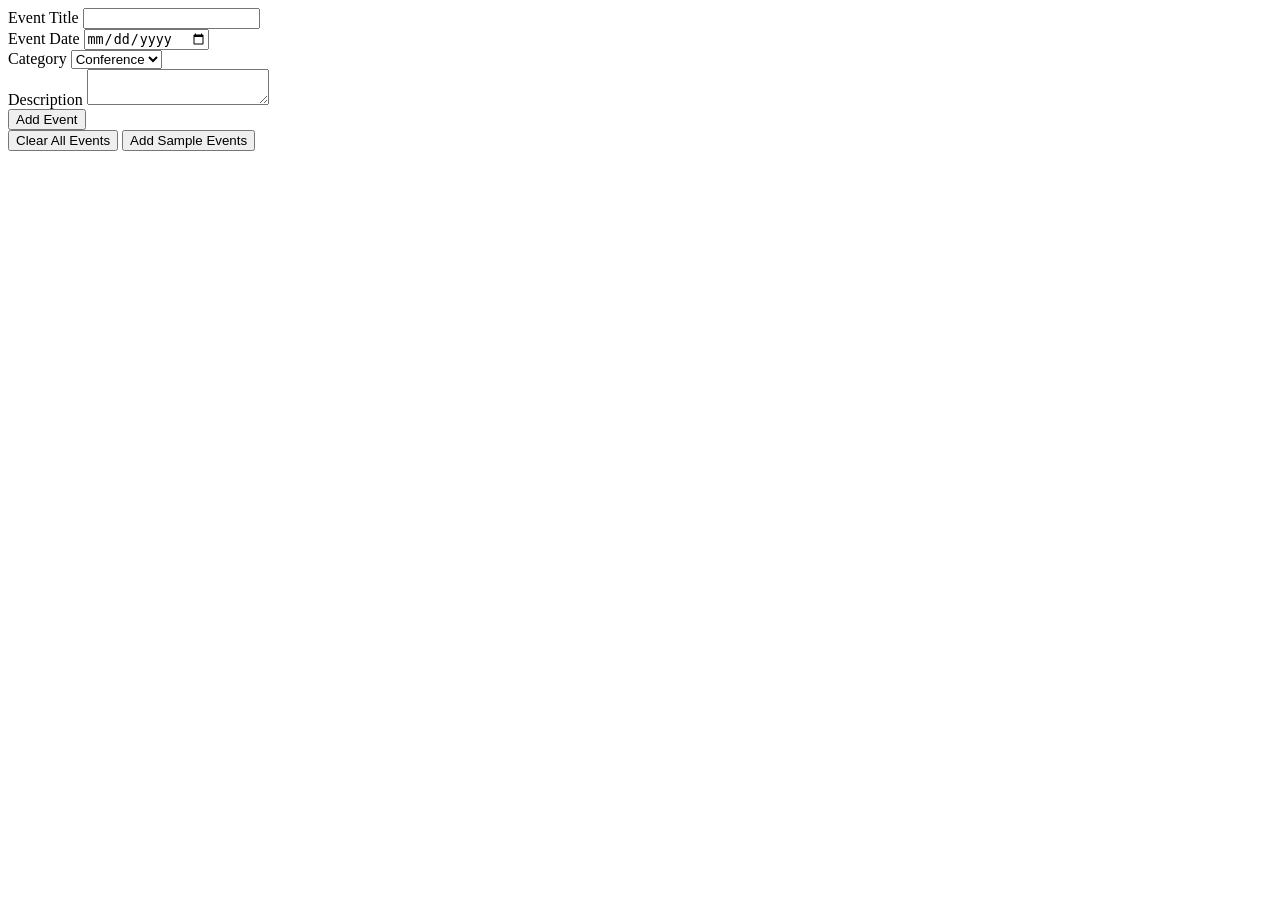
<file: index.html>
<!DOCTYPE html>
<html lang="en">
<head>
    <meta charset="UTF-8">
    <meta name="viewport" content="width=device-width, initial-scale=1.0">
    <title>Document</title>
    <link rel="stylesheet" href="./style.css">
</head>
<body>
    <!-- <p class="para"> This is a pragraph</p>
    <p class="para"> This is a pragraph</p>
    <div class="container"></div>
    <button id="click" >Click</button>
    <button id="stop" >Stop</button>
    <br><br> -->
    <!-- <form>
        <label for="name">Name:</label>
        <input type="text" placeholder="Enter you name" id="name"><br><br>
        <label for="password">Password:</label>
        <input type="password" placeholder="Enter you password" id="password"><br><br>
        <input type="submit" value="Submit">
    </form> -->
    <!-- <div class="outer">
        <div class="container">
            <button>Submit</button>
        </div>
    </div> -->

    <!-- <input type="text" id="name" placeholder="Enter the name">
    <button class="btn">Add Students</button>
    <div class="list"></div> -->

    <div class="container">
        <div class="eventForm">
            <form class="form">
                <label for="eventTitle">Event Title</label>
                <input type="text" id="eventTitle">
                <br>
                <label for="eventDate">Event Date</label>
                <input type="date" id="eventDate">
                <br>
                <label for="category">Category</label>
                <select id="category">
                    <option value="Conference">Conference</option>
                    <option value="WorkShop">WorkShop</option>
                    <option value="Meetup">Meetup</option>
                    <option value="Webinar">Webinar</option>
                    <option value="Social">Social</option>
                </select>
                <br>
                <label for="description">Description</label>
                <textarea id="description"></textarea>
                <br>
                <input type="submit" value="Add Event">
            </form>
        </div>
        <div class="events">
            <button>Clear All Events</button>
            <button>Add Sample Events</button>
            <div class="cards"></div>
        </div>
        <div class="domContainer"></div>
    </div>
    <script src="./script.js"></script>
</body>
</html>
</file>
<file: style.css>
.btn{
    border: 2px solid black;
    width: 100px;
    height: 40px;
    background-color: aqua;

}

.submit{
    border-radius: 10px;
    
}

li{
    width: 300px;
    background-color: cadetblue;
    display: flex;
    justify-content: space-between;
    padding: 10px;
    margin-top: 5px;
}


.card{
    background-color: antiquewhite;
    width:150px;
    
}
</file>
